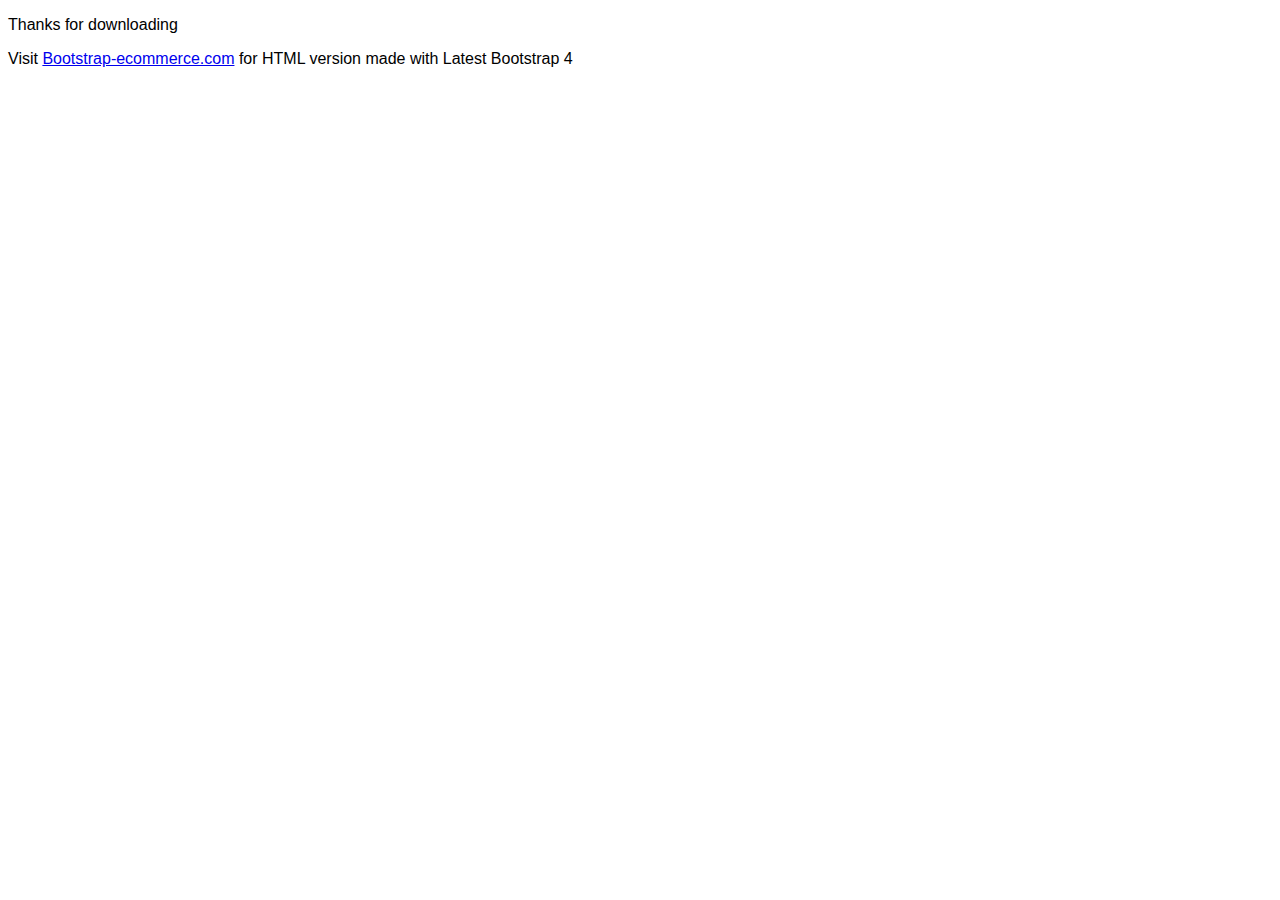
<file: MR/mr/wwwroot/resources/lib/bootstrap-ecommerce-uikit/ui-design/index.html>
<!DOCTYPE html>
<html>
<head>
	<title>Ecommerce design</title>
	<style type="text/css">
		body{font-family:arial;}
	</style>
</head>
<body>
<p>Thanks for downloading</p> Visit
<a href="http://bootstrap-ecommerce.com">Bootstrap-ecommerce.com</a> for HTML version made with Latest Bootstrap 4
</body>
</html>
</file>
